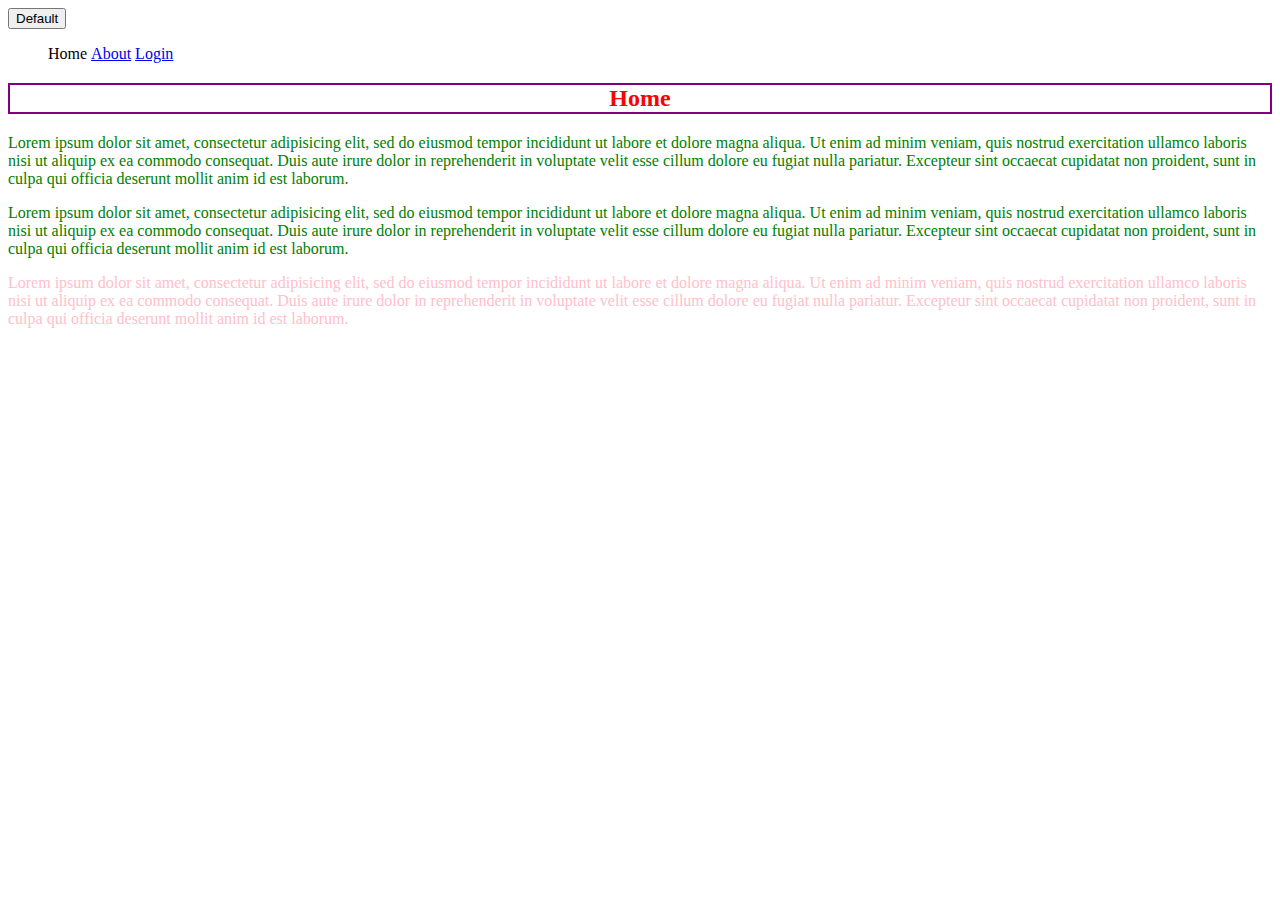
<file: lesson-3/index.html>
<!DOCTYPE html>
<html>
<head>
	<title>My first website!</title>
	<link rel="stylesheet" type="text/css" href="style/style.css">
</head>
<body>
	<button class="btn btn-primary">Default</button>
	<header>
		<nav>
			<ul>
				<li>Home</li>
				<li><a href="about.html">About</a></li>
				<li><a href="login.html">Login</a></li>
			</ul>
		</nav>
	</header>
	<section>
		<h2>Home</h2>
		<div>
			<p>Lorem ipsum dolor sit amet, consectetur adipisicing elit, sed do eiusmod
			tempor incididunt ut labore et dolore magna aliqua. Ut enim ad minim veniam,
			quis nostrud exercitation ullamco laboris nisi ut aliquip ex ea commodo
			consequat. Duis aute irure dolor in reprehenderit in voluptate velit esse
			cillum dolore eu fugiat nulla pariatur. Excepteur sint occaecat cupidatat non
			proident, sunt in culpa qui officia deserunt mollit anim id est laborum.</p>
		</div>

		<div>
			<p>Lorem ipsum dolor sit amet, consectetur adipisicing elit, sed do eiusmod
			tempor incididunt ut labore et dolore magna aliqua. Ut enim ad minim veniam,
			quis nostrud exercitation ullamco laboris nisi ut aliquip ex ea commodo
			consequat. Duis aute irure dolor in reprehenderit in voluptate velit esse
			cillum dolore eu fugiat nulla pariatur. Excepteur sint occaecat cupidatat non
			proident, sunt in culpa qui officia deserunt mollit anim id est laborum.</p>
		</div>

		<p>Lorem ipsum dolor sit amet, consectetur adipisicing elit, sed do eiusmod
		tempor incididunt ut labore et dolore magna aliqua. Ut enim ad minim veniam,
		quis nostrud exercitation ullamco laboris nisi ut aliquip ex ea commodo
		consequat. Duis aute irure dolor in reprehenderit in voluptate velit esse
		cillum dolore eu fugiat nulla pariatur. Excepteur sint occaecat cupidatat non
		proident, sunt in culpa qui officia deserunt mollit anim id est laborum.</p>
	</section>
</body>
</html>
</file>
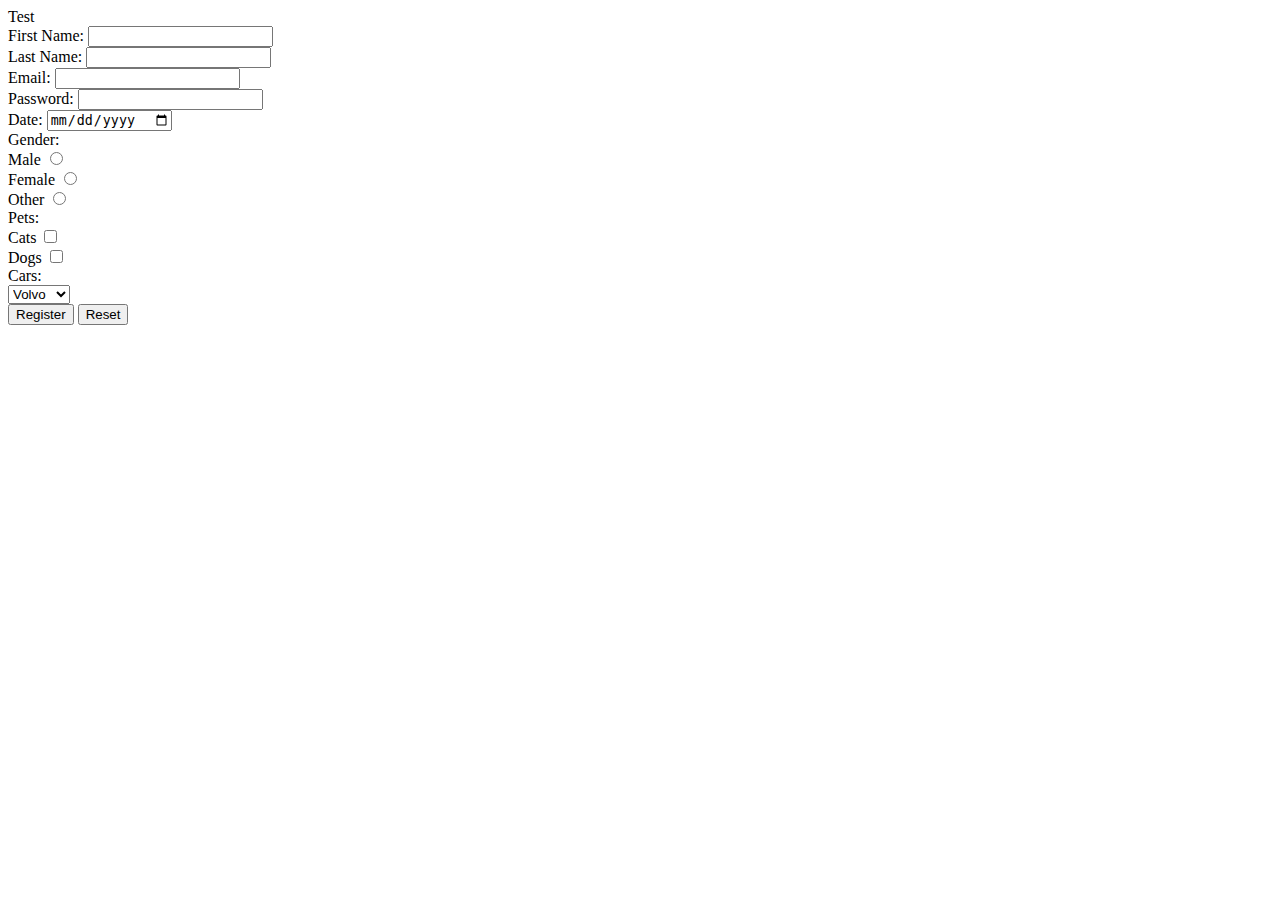
<file: lesson-2/register.html>
<!DOCTYPE html>
<!-- HTML5 introduces more semantic tags that make websites easier to know by google like nav, footer, section etc... -->
<html>
	<head>
		<meta charset="utf-8">
		<title>Register</title>
	</head>
	<body>
	<!-- method attribute is the method that is used when a form is submitted -->
	<!-- GET wil create a querystring and attach it to the url upon submission like a querystring -->
	<!-- POST will attach the values of the form to the body of the post -->
	<!-- action attribute will tell form to run file specified in action once the form is submitted -->
	<!-- DIV divides content per section and we can add styles to the div using CSS -->
	<div>
	<!-- SPAN IS LIKE DIV BUT ONLY INLINE -->
		<span>Test</span>
		<form method="GET">
			<label>First Name:</label>
			<input type="text" name="firstname"><br>
			<label>Last Name:</label>
			<input type="text" name="lastname"><br>
			<label>Email:</label>
			<!-- We don't need to assume a value for required attr -->
			<!-- Input type email is for text inputs specifically for emails -->
			<!-- it will do the checking for you -->
			<input type="email" name="email" required><br>
			<label> Password: </label>
			<input type="password" min="8" name="password"><br>
			<label>Date: </label>
			<input type="date" name="date"><br>
			<!-- TO ONLY SELECT ONE ITEM IN THE RADIO FORM, YOU NEED TO SPECIFY name attribute with same value-->
			<!-- IN FORMS ALWAYS PUT name attribute as same name of the field ex( in gender field, the name of each input is gender) name so upon submission we can associate the values to the appropriate field -->
			<label>Gender: </label><br>
			<label> Male </label>
			<input type="radio" value="Male" name="gender"><br>
			<label> Female </label>
			<input type="radio" value="Female" name="gender"><br>
			<label> Other </label>
			<input type="radio" value="Other" name="gender"><br>
			<label> Pets: </label><br>
			<label> Cats </label>
			<input type="checkbox" value="Cats" name="pets"><br>
			<label> Dogs </label>
			<input type="checkbox" value="Dogs" name="pets"><br>
			<label>Cars:</label><br>
			<select>
				<option name="cars" value="volvo">Volvo</option>
				<option name="cars" value="camry">Camry</option>
			</select><br>
			<input type="submit" value="Register">
			<input type="reset" value="Reset">
			<!--
				? starts a query string
				its always attribute then value

				?firstname=Jose
				&lastname=Garcia
				&email=joseabgweb%40gmail.com
				&password=12345678
				&date=2018-12-31
				&gender=Male
				&pets=Cats -->
		</form>
	</div>
	</body>
</html>
</file>
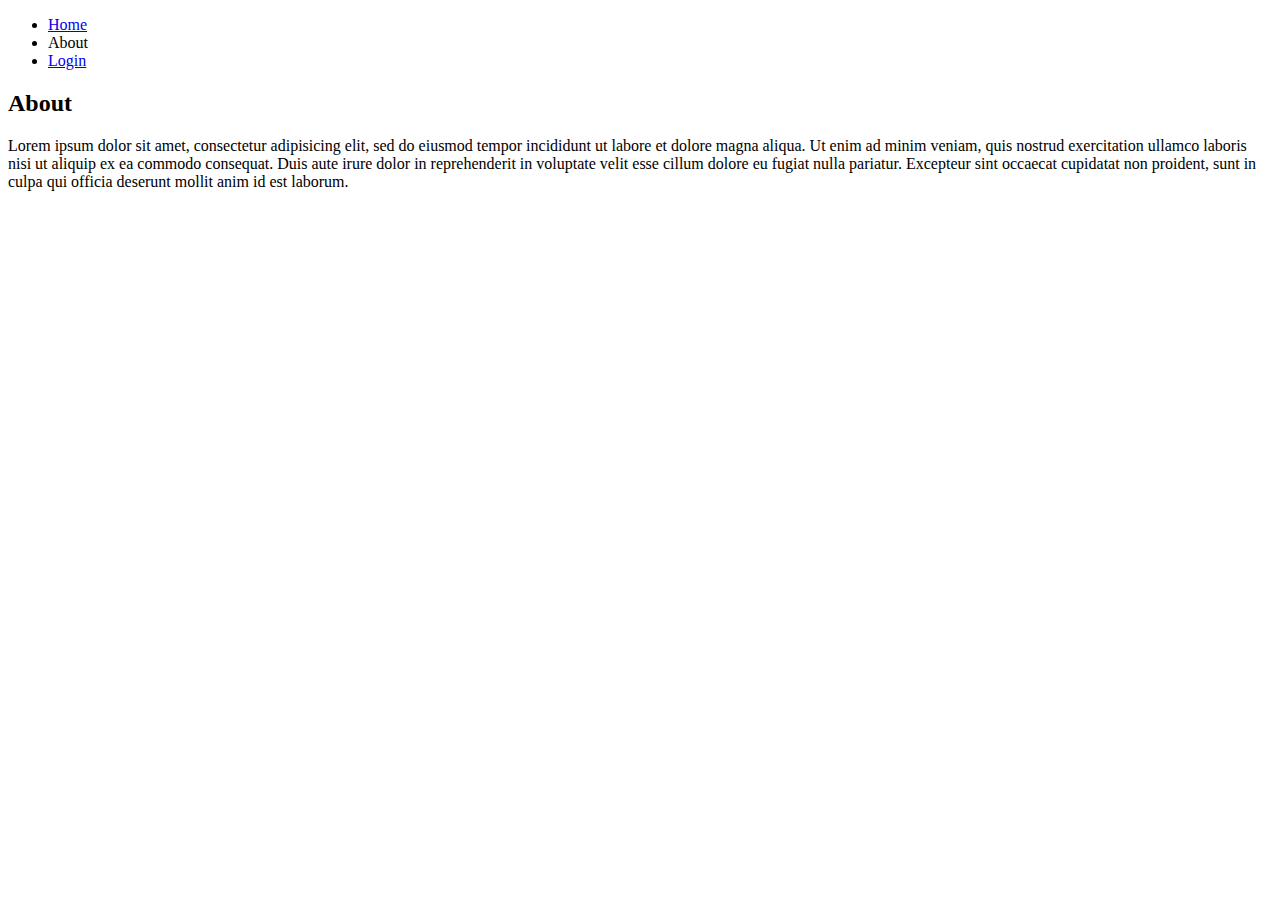
<file: lesson-3/about.html>
<!DOCTYPE html>
<html>
<head>
	<title>My first website!</title>
</head>
<body>
	<header>
		<nav>
			<ul>
				<li><a href="index.html">Home</a></li>
				<li>About</li>
				<li><a href="login.html">Login</a></li>
			</ul>
		</nav>
	</header>
	<section>
		<h2>About</h2>
		<p>Lorem ipsum dolor sit amet, consectetur adipisicing elit, sed do eiusmod
		tempor incididunt ut labore et dolore magna aliqua. Ut enim ad minim veniam,
		quis nostrud exercitation ullamco laboris nisi ut aliquip ex ea commodo
		consequat. Duis aute irure dolor in reprehenderit in voluptate velit esse
		cillum dolore eu fugiat nulla pariatur. Excepteur sint occaecat cupidatat non
		proident, sunt in culpa qui officia deserunt mollit anim id est laborum.</p>
	</section>
</body>
</html>
</file>
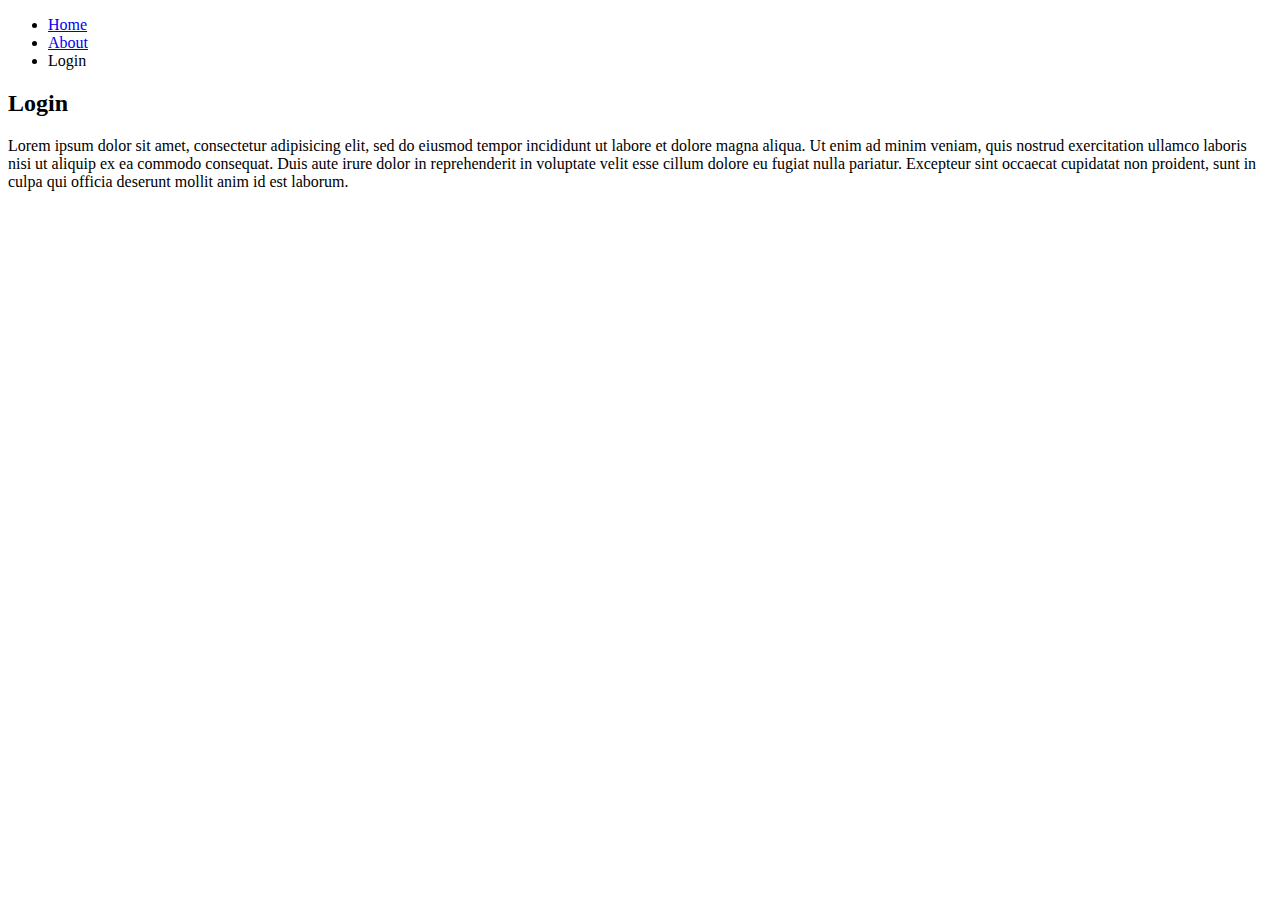
<file: lesson-3/login.html>
<!DOCTYPE html>
<html>
<head>
	<title>My first website!</title>
</head>
<body>
	<header>
		<nav>
			<ul>
				<li><a href="index.html">Home</a></li>
				<li><a href="about.html">About</a></li>
				<li>Login</li>
			</ul>
		</nav>
	</header>
	<section>
		<h2>Login</h2>
		<p>Lorem ipsum dolor sit amet, consectetur adipisicing elit, sed do eiusmod
		tempor incididunt ut labore et dolore magna aliqua. Ut enim ad minim veniam,
		quis nostrud exercitation ullamco laboris nisi ut aliquip ex ea commodo
		consequat. Duis aute irure dolor in reprehenderit in voluptate velit esse
		cillum dolore eu fugiat nulla pariatur. Excepteur sint occaecat cupidatat non
		proident, sunt in culpa qui officia deserunt mollit anim id est laborum.</p>
	</section>
</body>
</html>
</file>
<file: lesson-3/style/style.css>
/* CSS is cascading meaning it takes the last input it receives as input */
/* Selector reference */

body {
	background-image: url('https://upload.wikimedia.org/wikipedia/commons/thumb/a/a3/Cumulus_clouds_panorama.jpg/2880px-Cumulus_clouds_panorama.jpg');
	background-size: cover;
}
h2 {
	color: red;
	text-align: center;
	border:2px solid purple;
	cursor: pointer;
}

p {
	color: pink;
}

li {
	list-style:none;
	display: inline-block;
}

div > p {
	color:green;
}

/* Types of colors */
/* Hex colors #000000 */
/* RGB rgb(255,255,255) */
/* RGBA rgba(255,255,255,0.5) <- Last number is Opacity*/
/* * selector symbolizes all elements */

/*This selector means that its all p's inside div*/

/* div p {
	text-align: center;
}

/* This selector means all p's with a parent of div */

/* div > p {
	text-align: center;
}*/

/* This selector means any p tag thats after divs */
/* div + p {
	text-align: center;
}

/* div +p :hover applies styles only if hovered */
/* div + p: first-child / last-child only applies styles on first or last child*/
</file>
